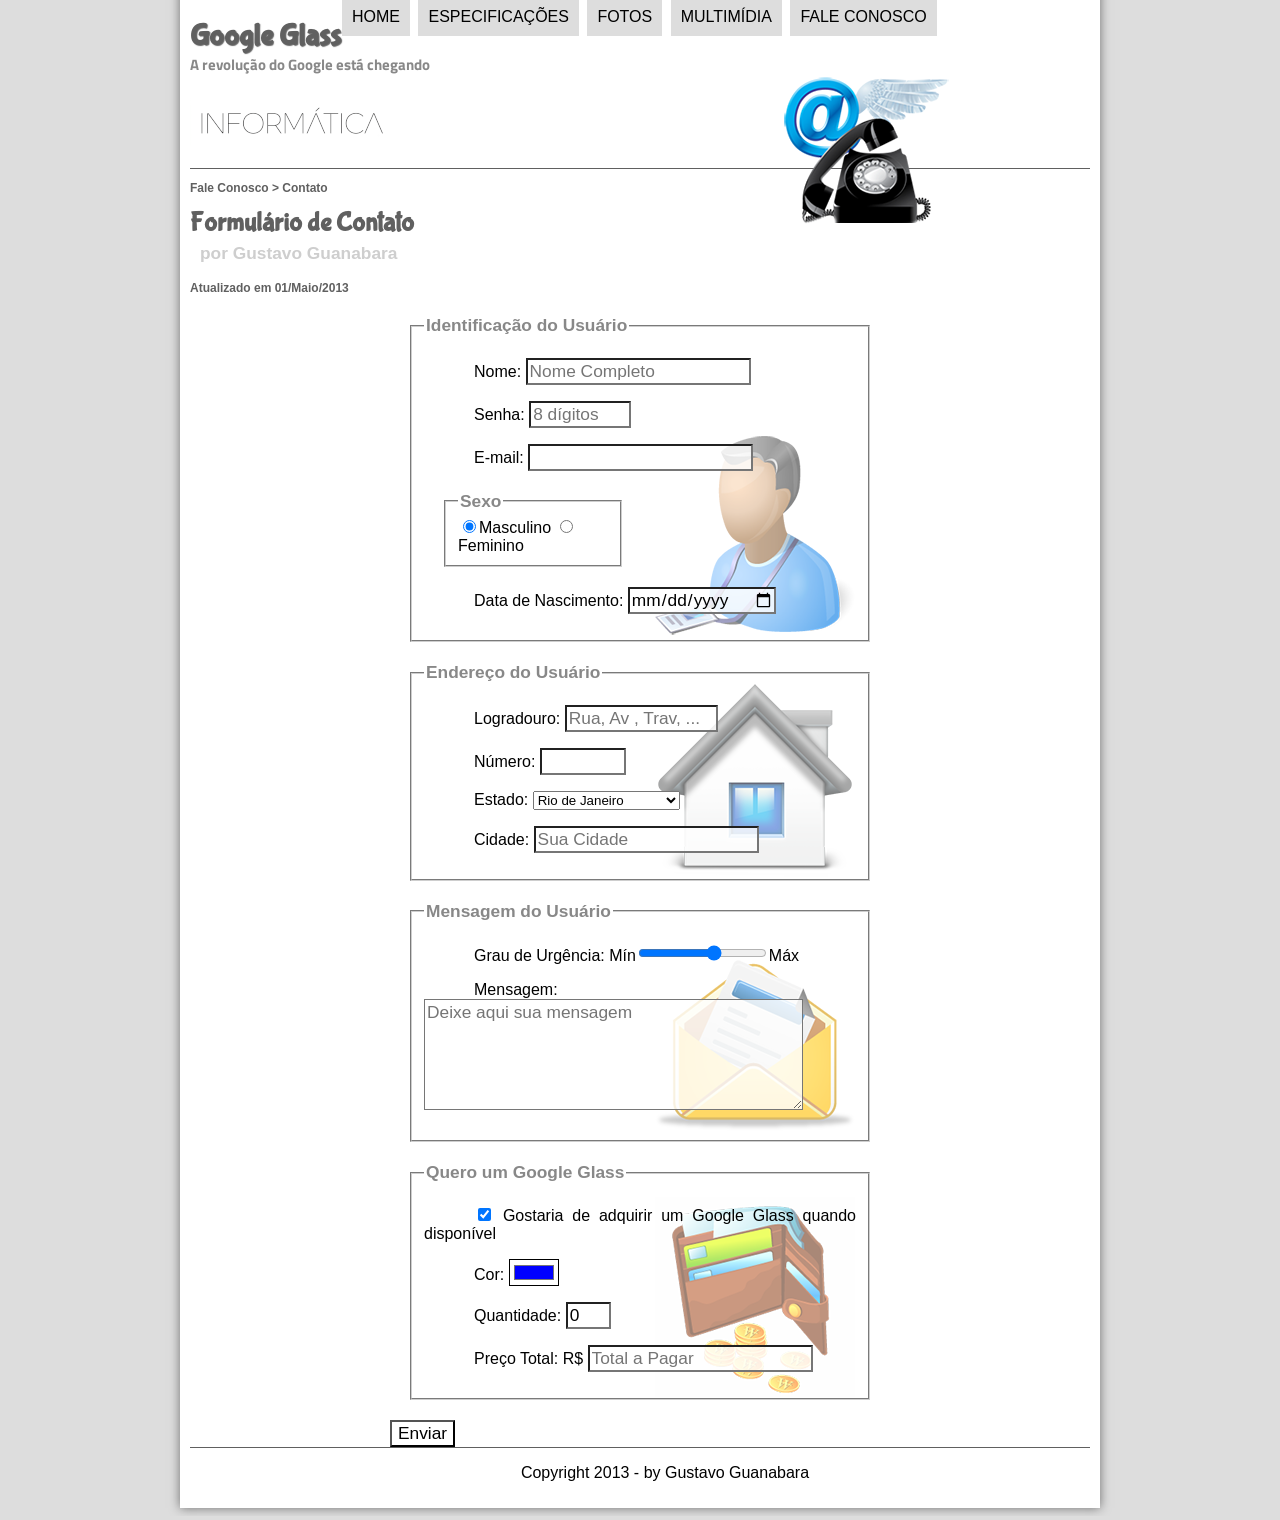
<file: fale-conosco.html>
<!DOCTYPE html>
<html lang="pt-br">
<head>
    <meta charset="UTF-8">
    <title>Tudo sobre Google Glass</title>
    <link rel="stylesheet" href="_css/estilo.css">
    <link rel="stylesheet" href="_css/form.css">
</head>
<script language="javascript" src="_javascript/funcoes.js"></script>
<script>
    function calc_total(){
        var qtd = (document.getElementById('cQtd').value);
        tot = qtd * 1500;
        document.getElementById('cTot').value = tot;
    }
</script>
<body>
<div id="interface">
    <header id="cabecalho">
    <HGroup>
    <h1>Google Glass</h1>
    <h2>A revolução do Google está chegando</h2>
    </HGroup>
    <img id="icone" src="_imagens/contato.png" alt="">

<nav id="menu">
    <h1>Menu Principal</h1>
    <ul>
        <li onmouseover="mudaFoto('_imagens/home.png')" onmouseout="mudaFoto('_imagens/contato.png')"><a href="index.html">Home</a></li>
        <li onmouseover="mudaFoto('_imagens/especificacoes.png')" onmouseout="mudaFoto('_imagens/contato.png')"><a href="index.html"><a href="specs.html">Especificações</a></li>
        <li onmouseover="mudaFoto('_imagens/fotos.png')" onmouseout="mudaFoto('_imagens/contato.png')"><a href="index.html"><a href="fotos.html">Fotos</a></li>
        <li onmouseover="mudaFoto('_imagens/multimidia.png')" onmouseout="mudaFoto('_imagens/contato.png')"><a href="index.html"><a href="multimidia.html">Multimídia</a></li>
        <li onmouseover="mudaFoto('_imagens/contato.png')" onmouseout="mudaFoto('_imagens/contato.png')"><a href="index.html"><a href="fale-conosco.html">Fale conosco</a></li>
    </ul>
</nav>
    </header>
<section id="corpo-full">
        <article id="noticia-principal">
            <header id="cabecalho-artigo">
                <hgroup>
                    <h3>Fale Conosco > Contato</h3>
                    <h1>Formulário de Contato</h1>
                    <h2>por Gustavo Guanabara</h2>
                    <h3>Atualizado em 01/Maio/2013</h3>
                </hgroup>
            </header>

<form method="post" id="dContato" action="mailto:contato@cursoemvideo.com" oninput="calc_total();">

<fieldset id="usuario">
<legend>Identificação do Usuário</legend>
    <p><label for="cNome">Nome: </label>
    <input type="text" name="tNome" id="cNome" size="20" maxlength="30" placeholder="Nome Completo"></p>
    <p><label for="cSenha">Senha: </label>
    <input type="password" name="tSenha" id="cSenha" size="8" maxlength="8" placeholder="8 dígitos"></p>
    <p><label for="cMail">E-mail: </label>
    <input type="email" name="tMail" id="cMail" size="20" maxlength="40"></p>
    <fieldset id="sexo"><legend>Sexo</legend>
        <input type="radio" name="tSexo" id="cMasc" checked><label for="
        cMasc">Masculino</label>
        <input type="radio" name="tSexo" id="cFem"><label for="
        cFem">Feminino</label></fieldset>
    <p><label for="cNasc">Data de Nascimento: </label>
    <input type="date" name="tNasc" id="cNasc"></p>
</fieldset>

<fieldset id="endereco">
<legend>Endereço do Usuário</legend>
    <p><label for="cRua"> Logradouro: </label>
    <input type="text" name="tRua" id="cRua" size="13" maxlength="80" placeholder="Rua, Av , Trav, ..."></p>
    <p><label for="cNum">Número: </label>
    <input type="number" name="tNum" id="dNum" min="0" max="99999"></p>
    <p><label for="cEst">Estado:</label>
    <select name="tEst" id="cEst">
        <optgroup label="Região Sudeste">
            <option value="RJ">Rio de Janeiro</option>
            <option value="SP">São Paulo</option>
            <option value="MG">Minas Gerais</option>
        </optgroup>

        <optgroup label="Região Sudeste">
            <option value="PR">Paraná</option>
            <option value="SC">Santa Catarina</option>
            <option value="RS">Rio Grande do Sul</option>
        </optgroup>

    </select></p>
    <p><label for="cCid">Cidade:</label>
    <input type="text" name="tCid" id="cCid" maxlength="40" size="20" placeholder="Sua Cidade" list="cidade">
<datalist id="cidade">
    <option value="Rio de Janeiro"></option>
    <option value="Nova Iguaçu"></option>
    <option value="Niterói"></option>
    <option value="Belfo Roxo"></option>
</datalist></p>
</fieldset>

<fieldset id="mensagem">
<legend>Mensagem do Usuário</legend>
    <p><label for="cUrg">Grau de Urgência:</label>
    Mín<input type="range" name="tUrg" id="tUrg" min="0" max="10" step="2">Máx</p>
    <p><label for="cMsg">Mensagem:</label>
    <textarea name="tMsg" id="cMsg" cols="35" rows="5" placeholder="Deixe aqui sua mensagem"></textarea></p>
</fieldset>

<fieldset id="pedido">
<legend>Quero um Google Glass</legend>
    <p><input type="checkbox" name="tPed" id="cPed" checked>
    <label for="cPed">Gostaria de adquirir um Google Glass quando disponível</label></p>
    <p><label for="cCor">Cor:</label>
    <input type="color" name="tCor" id="cCor" value="#0000FF"></p>
    <p><label for="cQtd">Quantidade:</label>
    <input max="5" value="0" type="number" name="tQtd" id="cQtd" min="0"></p>
    <p><label for="cTot">Preço Total: R$</label>
    <input type="text" name="tTot" id="cTot" placeholder="Total a Pagar" readonly></p>
</fieldset>

<input type="button" value="Enviar">
</form>
        </article>
</section>
<footer id="rodape">
<p>Copyright 2013 - by Gustavo Guanabara</p>
</footer>
</div> 
</body>
</html>
</file>
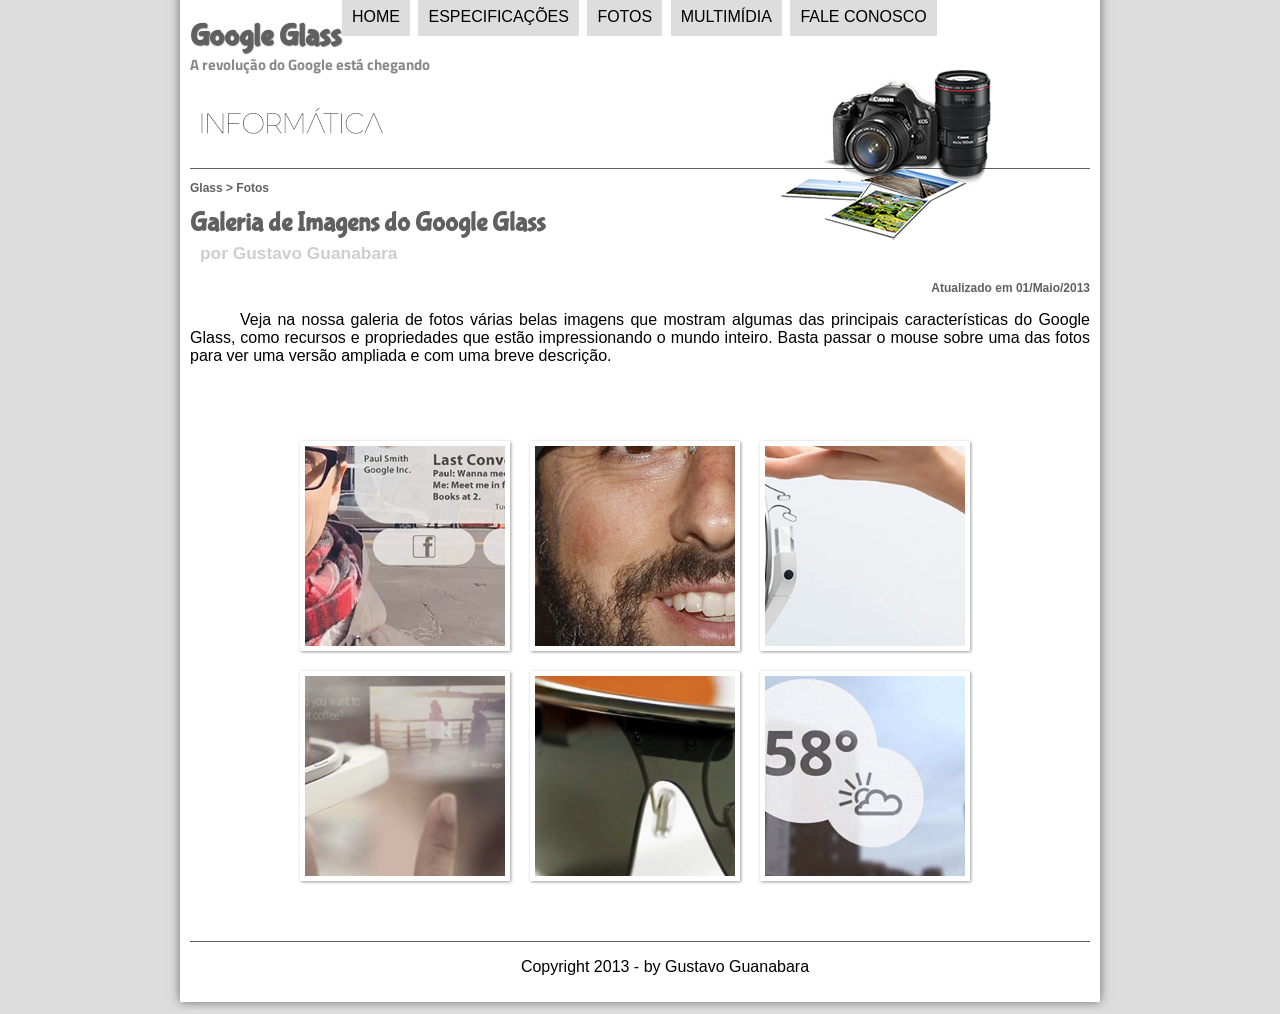
<file: fotos.html>
<!DOCTYPE html>
<html lang="pt-br">
<head>
    <meta charset="UTF-8">
    <title>Tudo sobre Google Glass</title>
    <link rel="stylesheet" href="_css/estilo.css">
    <link rel="stylesheet" href="_css/fotos.css">
</head>
<script language="javascript" src="_javascript/funcoes.js"></script>
<body>
<div id="interface">
    <header id="cabecalho">
    <HGroup>
    <h1>Google Glass</h1>
    <h2>A revolução do Google está chegando</h2>
    </HGroup>
    <img id="icone" src="_imagens/fotos.png" alt="">

<nav id="menu">
    <h1>Menu Principal</h1>
    <ul type="disc">
        <li onmouseover="mudaFoto('_imagens/home.png')" onmouseout="mudaFoto('_imagens/fotos.png')"><a href="index.html">Home</a></li>
        <li onmouseover="mudaFoto('_imagens/especificacoes.png')" onmouseout="mudaFoto('_imagens/fotos.png')"><a href="index.html"><a href="specs.html">Especificações</a></li>
        <li onmouseover="mudaFoto('_imagens/fotos.png')" onmouseout="mudaFoto('_imagens/fotos.png')"><a href="index.html"><a href="fotos.html">Fotos</a></li>
        <li onmouseover="mudaFoto('_imagens/multimidia.png')" onmouseout="mudaFoto('_imagens/fotos.png')"><a href="index.html"><a href="multimidia.html">Multimídia</a></li>
        <li onmouseover="mudaFoto('_imagens/contato.png')" onmouseout="mudaFoto('_imagens/fotos.png')"><a href="index.html"><a href="fale-conosco.html">Fale conosco</a></li>
    </ul>
</nav>
    </header>
<section id="corpo-full">
<article id="noticia-principal">
<header id="cabecalho-artigo">
<hgroup>
<H3>Glass > Fotos</H3>
<h1>Galeria de Imagens do Google Glass</h1>
<h2>por Gustavo Guanabara</h2>
<h3 class="direita">Atualizado em 01/Maio/2013</h3>
</hgroup>
</header>

<p>Veja na nossa galeria de fotos várias belas imagens que mostram algumas das principais características do Google Glass, como recursos e propriedades que estão impressionando o mundo inteiro. Basta passar o mouse sobre uma das fotos para ver uma versão ampliada e com uma breve descrição.</p>

<ul id="album-fotos">
    <li id="foto01"><span>Agenda e lembretes</span></li>
    <li id="foto02"><span>Sergey Brin usando o Glass</span></li>
    <li id="foto03"><span>Leve e compacto</span></li>
    <li id="foto04"><span>Sensação de uma tela de 50"</span></li>
    <li id="foto05"><span>Vários tipos de lente</span></li>
    <li id="foto06"><span>Informações importantes</span></li>
</ul>

</article>
</section>
<footer id="rodape">
<p>Copyright 2013 - by Gustavo Guanabara</p>
</footer>
</div> 
</body>
</html>
</file>
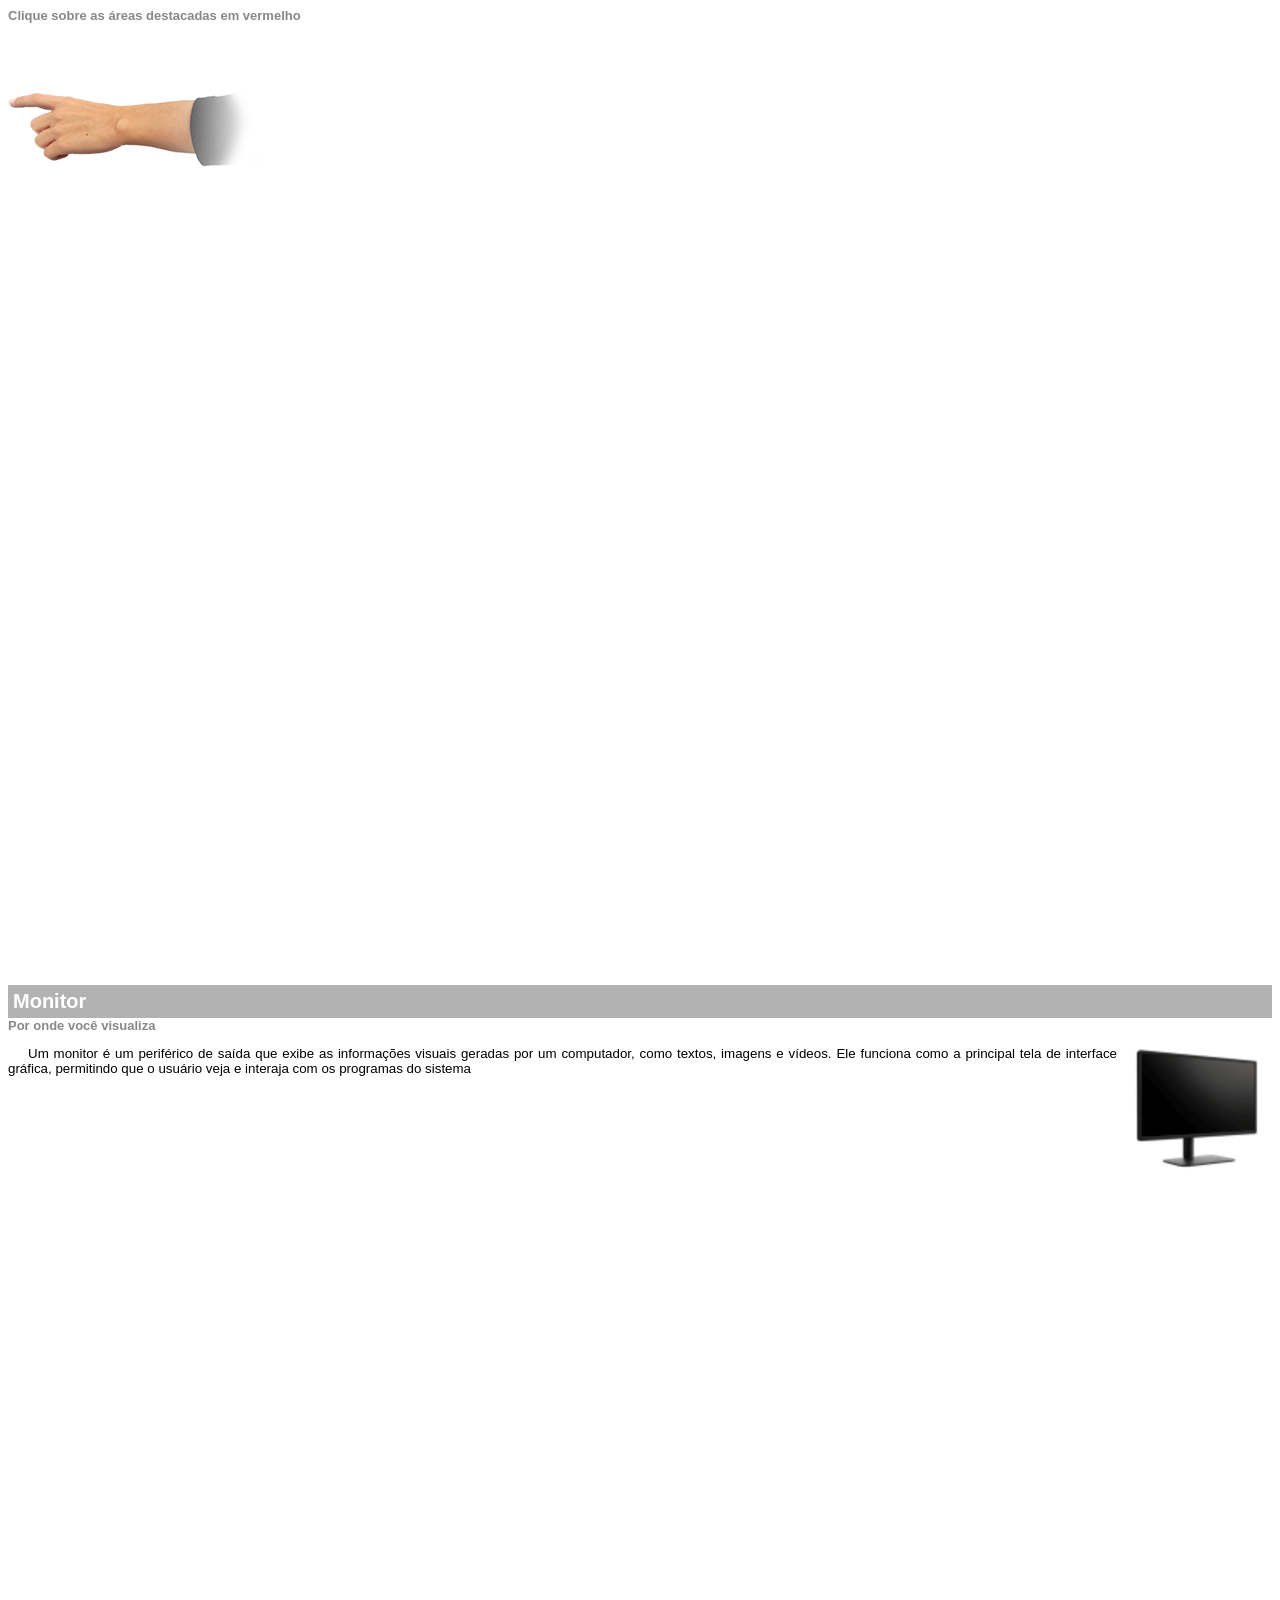
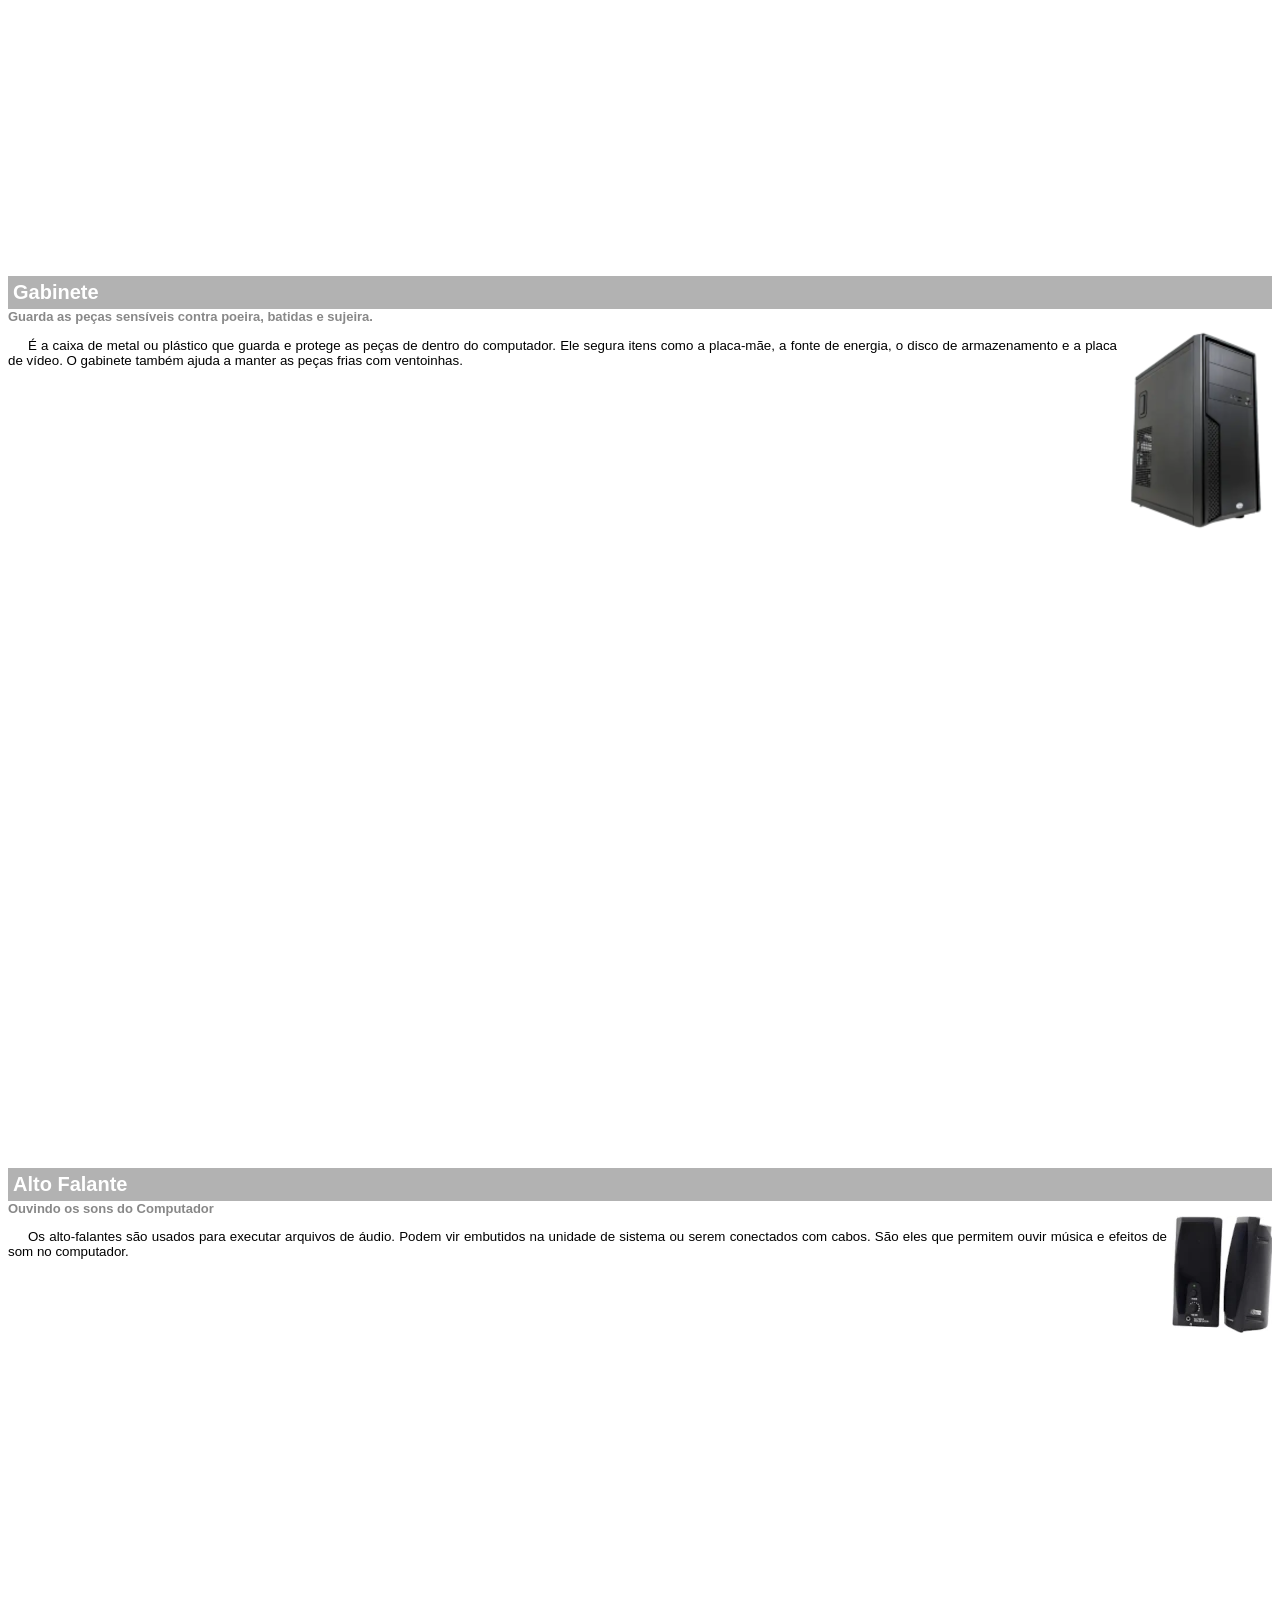
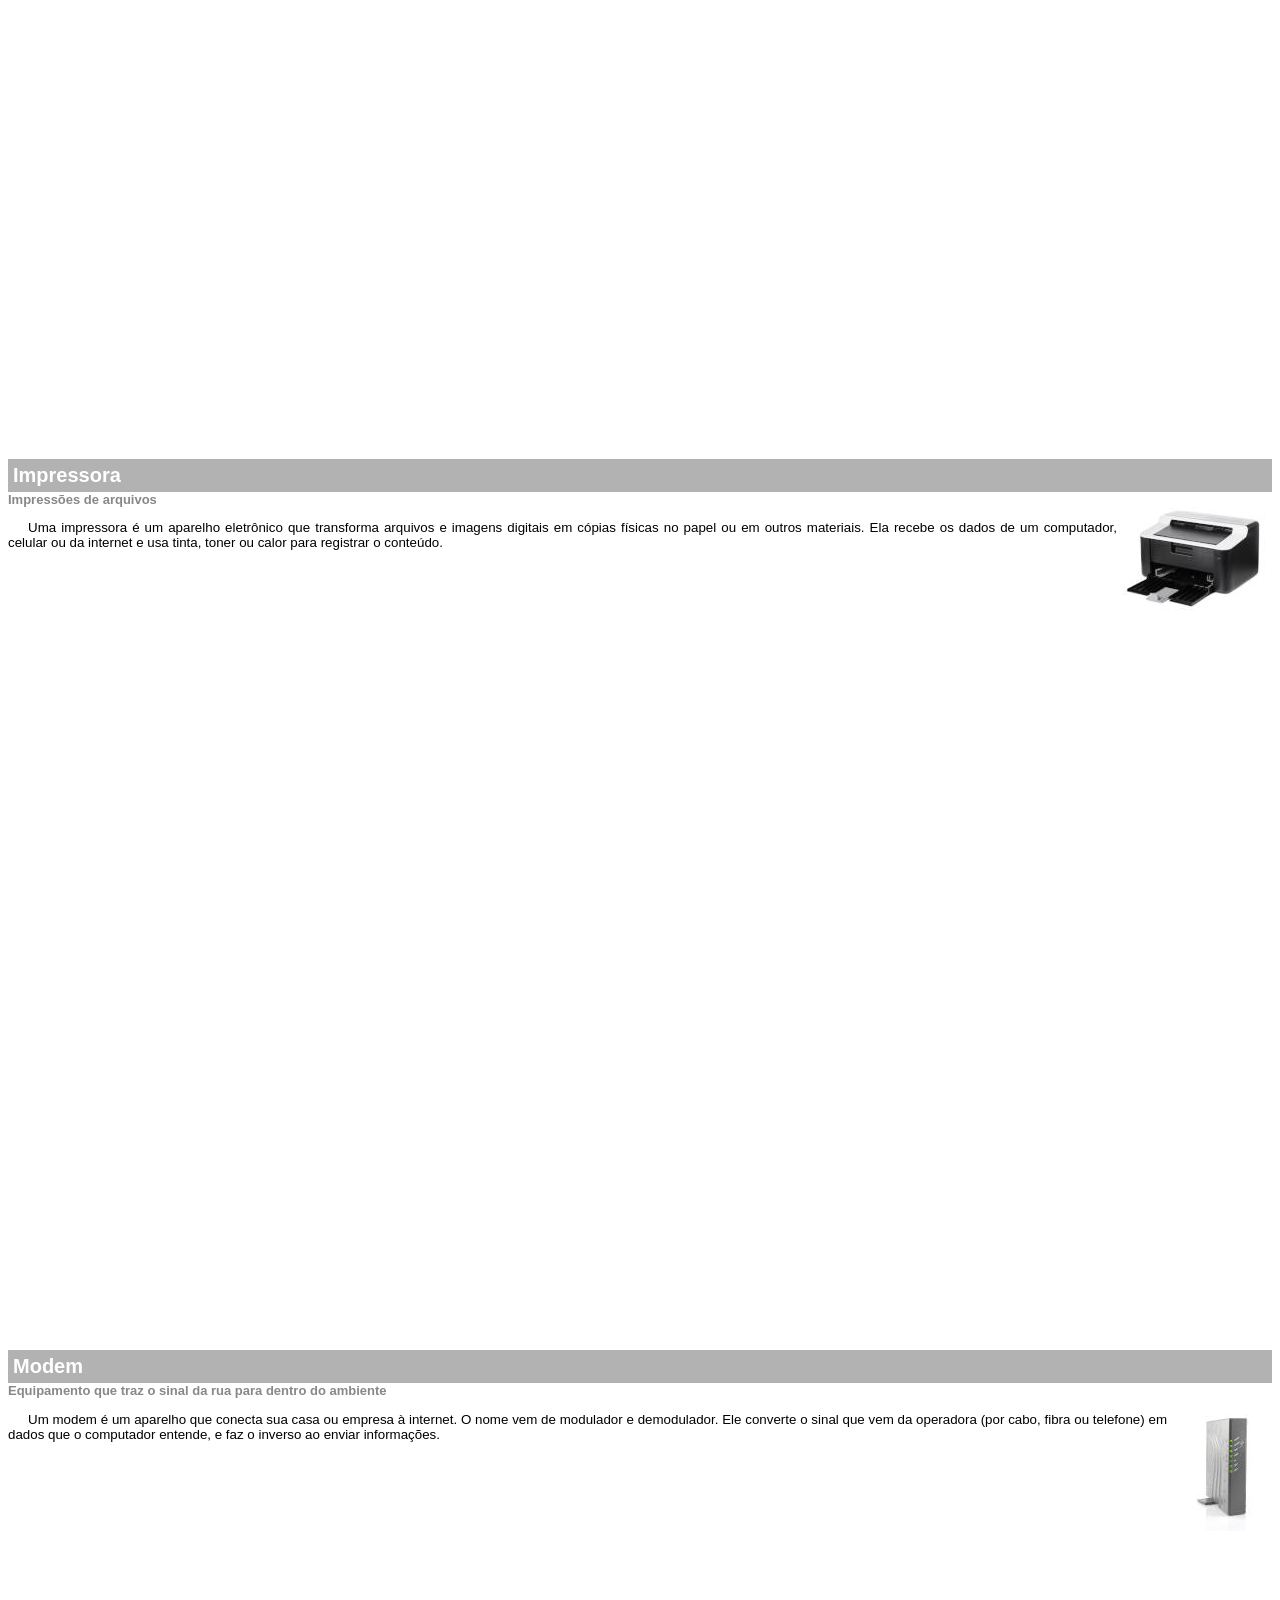
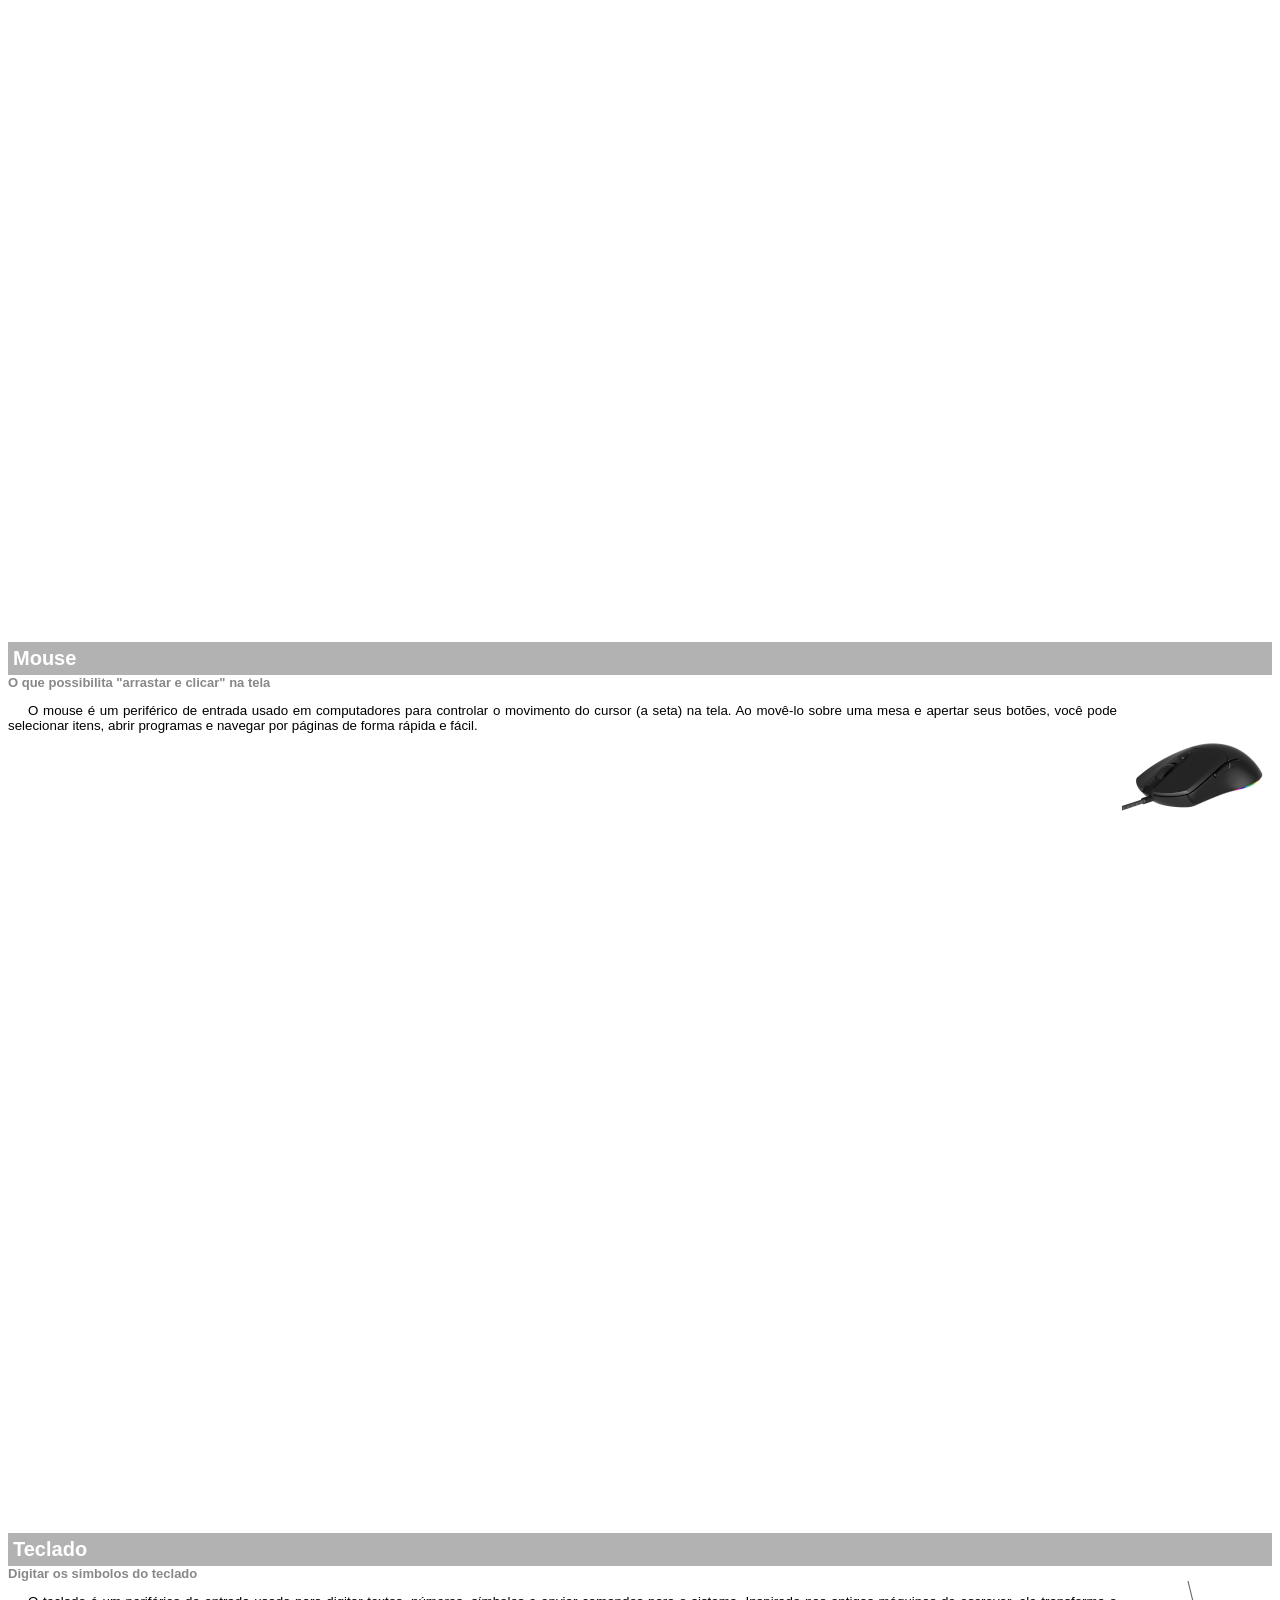
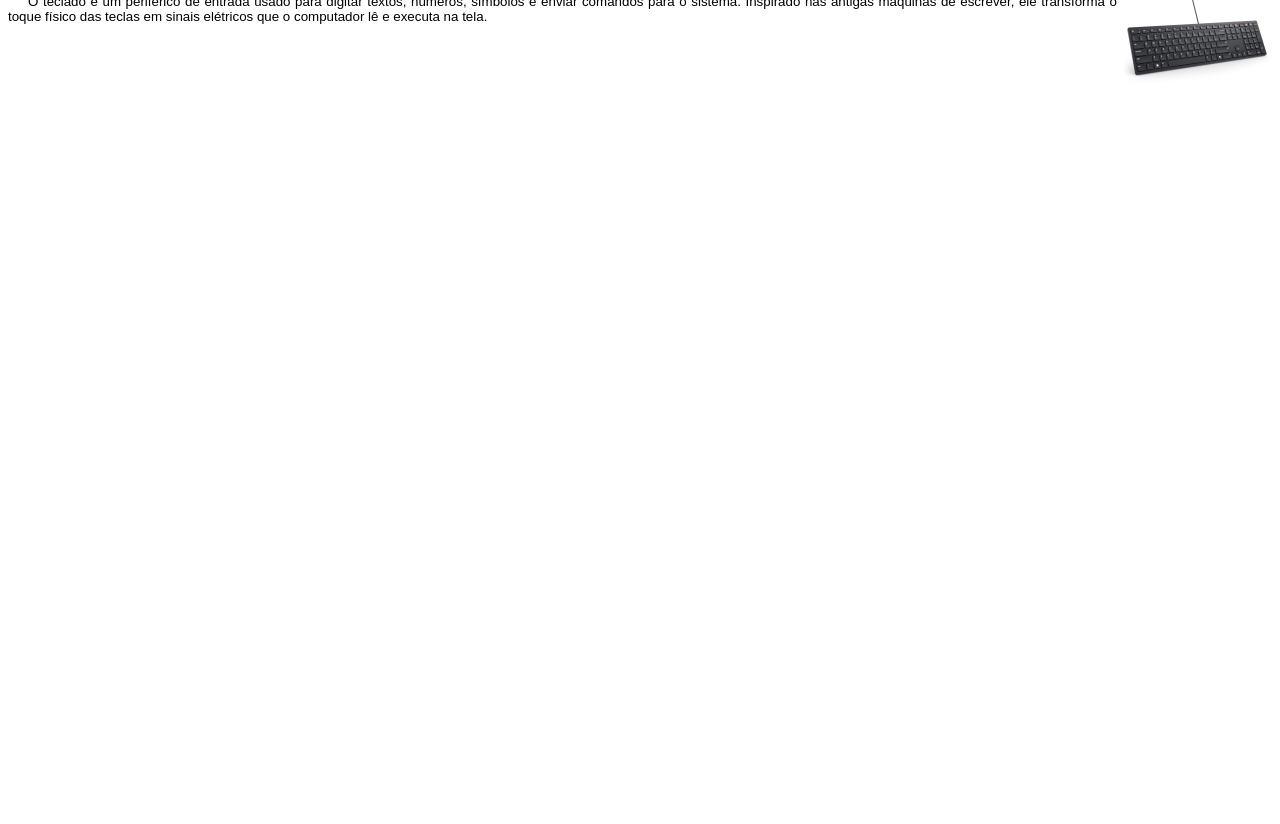
<file: partes-computador.html>
<!DOCTYPE html>
<html lang="pt-br">
<head>
    <meta charset="UTF-8">
    <meta name="viewport" content="width=device-width, initial-scale=1.0">
    <title>Informações sobre Computador</title>

    <style>
        body {
            font-family: Arial;
            font-size: 10pt;
        }
        p {
            text-align: justify;
            text-indent: 20px;
        }
        article h1{
            font-size: 15pt;
            color: #ffffff;
            background-color: rgba(0, 0, 0, .3);
            padding: 5px;
            margin: 0px;
        }
        article h2{
            font-size: 13px;
            color: #888888;
            margin: 0px;
        }
        article {
            margin-bottom: 800px;
        }
        img.img-dir{
            display: block;
            float: right;
            margin-left: 5px;
        }
    </style>
</head>

<body>
<article><header><h2>Clique sobre as áreas destacadas em vermelho</h2></header>
    <br><br><br>
<img id="maoo" src="_imagens/mao.png" alt="Mão apontando para esquerda"></article>

<article id="tela"><header><h1>Monitor</h1>
<h2>Por onde você visualiza</h2></header>
<img src="_imagens/det-tela.png" class="img-dir" alt="Monitor de computador">
<p>Um monitor é um periférico de saída que exibe as informações visuais geradas por um computador, como textos, imagens e vídeos. Ele funciona como a principal tela de interface gráfica, permitindo que o usuário veja e interaja com os programas do sistema</p></article>

<article id="gabinete"><header><h1>Gabinete</h1>
<h2>Guarda as peças sensíveis contra poeira, batidas e sujeira.</h2></header>
<img src="_imagens/det-gabinete.png" class="img-dir" alt="Gabinete de computador">
<p>É a caixa de metal ou plástico que guarda e protege as peças de dentro do computador. Ele segura itens como a placa-mãe, a fonte de energia, o disco de armazenamento e a placa de vídeo. O gabinete também ajuda a manter as peças frias com ventoinhas.</p></article>

<article id="alto_falante"><header><h1>Alto Falante</h1>
<h2>Ouvindo os sons do Computador</h2></header>
<img src="_imagens/det_falante.webp" class="img-dir" alt="Alto Falante de Computador">
<p>Os alto-falantes são usados para executar arquivos de áudio. Podem vir embutidos na unidade de sistema ou serem conectados com cabos. São eles que permitem ouvir música e efeitos de som no computador.</p>
</article>

<article id="impressora"><header><h1>Impressora</h1>
<h2>Impressões de arquivos</h2></header>
<img src="_imagens/det_impressora.jpg" class="img-dir" alt="impressora">
<p>Uma impressora é um aparelho eletrônico que transforma arquivos e imagens digitais em cópias físicas no papel ou em outros materiais. Ela recebe os dados de um computador, celular ou da internet e usa tinta, toner ou calor para registrar o conteúdo.</p>
</article>

<article id="modem"><header><h1>Modem</h1>
<h2>Equipamento que traz o sinal da rua para dentro do ambiente</h2></header>
<img src="_imagens/det-moden.jpg" class="img-dir" alt="modem de computador">
<p>Um modem é um aparelho que conecta sua casa ou empresa à internet. O nome vem de modulador e demodulador. Ele converte o sinal que vem da operadora (por cabo, fibra ou telefone) em dados que o computador entende, e faz o inverso ao enviar informações.</p>
</article>

<article id="mouse"><header><h1>Mouse</h1>
<h2>O que possibilita "arrastar e clicar" na tela</h2></header>
<img src="_imagens/det-mouse.png" class="img-dir" alt="mouse de computador">
<p>O mouse é um periférico de entrada usado em computadores para controlar o movimento do cursor (a seta) na tela. Ao movê-lo sobre uma mesa e apertar seus botões, você pode selecionar itens, abrir programas e navegar por páginas de forma rápida e fácil.</p>
</article>

<article id="teclado"><header><h1>Teclado</h1>
<h2>Digitar os simbolos do teclado</h2></header>
<img src="_imagens/det-teclado.png" class="img-dir" alt="teclado de computador">
<p>O teclado é um periférico de entrada usado para digitar textos, números, símbolos e enviar comandos para o sistema. Inspirado nas antigas máquinas de escrever, ele transforma o toque físico das teclas em sinais elétricos que o computador lê e executa na tela.</p>
</article>

</body>
</html>
</file>
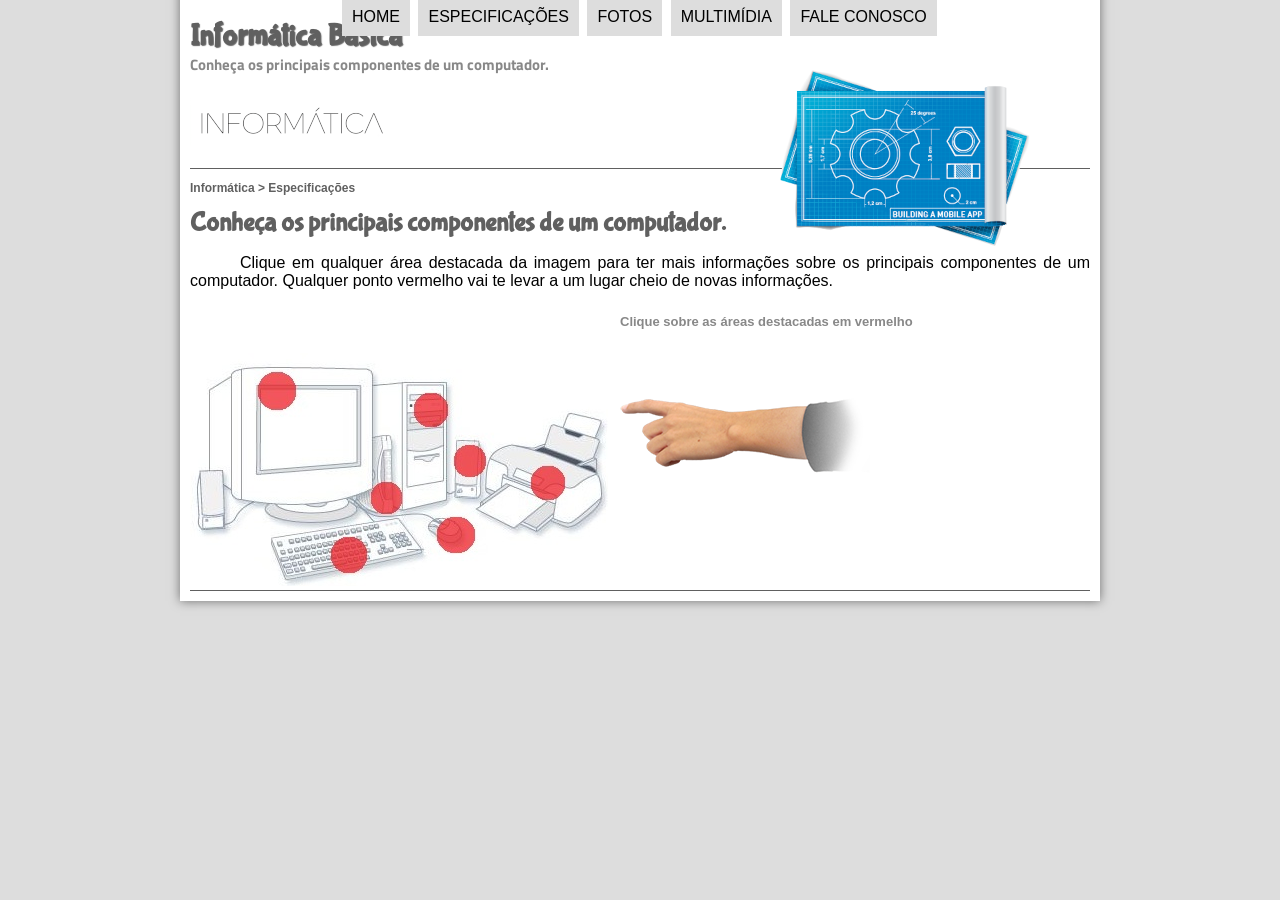
<file: specs.html>
<!DOCTYPE html>
<html lang="pt-br">
<head>
    <meta charset="UTF-8">
    <title>Tudo sobre Google Glass</title>
    <link rel="stylesheet" href="_css/estilo.css">
    <link rel="stylesheet" href="_css/specs.css">
</head>
<script language="javascript" src="_javascript/funcoes.js"></script>
<body>
<div id="interface">
    <header id="cabecalho">
    <HGroup>
    <h1>Informática Básica</h1>
    <h2>Conheça os principais componentes de um computador.</h2>
    </HGroup>
    <img id="icone" src="_imagens/especificacoes.png" alt="">

<nav id="menu">
    <h1>Menu Principal</h1>
    <ul>
        <li onmouseover="mudaFoto('_imagens/home.png')" onmouseout="mudaFoto('_imagens/especificacoes.png')"><a href="index.html">Home</a></li>
        <li onmouseover="mudaFoto('_imagens/especificacoes.png')" onmouseout="mudaFoto('_imagens/especificacoes.png')"><a href="index.html"><a href="specs.html">Especificações</a></li>
        <li onmouseover="mudaFoto('_imagens/fotos.png')" onmouseout="mudaFoto('_imagens/especificacoes.png')"><a href="index.html"><a href="fotos.html">Fotos</a></li>
        <li onmouseover="mudaFoto('_imagens/multimidia.png')" onmouseout="mudaFoto('_imagens/especificacoes.png')"><a href="index.html"><a href="multimidia.html">Multimídia</a></li>
        <li onmouseover="mudaFoto('_imagens/contato.png')" onmouseout="mudaFoto('_imagens/especificacoes.png')"><a href="index.html"><a href="fale-conosco.html">Fale conosco</a></li>
    </ul>
</nav>
    </header>

<section id="corpo-full">
<article id="noticia-principal">
<header id="cabecalho-artigo">
<hgroup>
<H3>Informática > Especificações</H3>
<h1>Conheça os principais componentes de um computador.</h1>
</hgroup>
</header>

<p>Clique em qualquer área destacada da imagem para ter mais informações sobre os principais componentes de um computador. Qualquer ponto vermelho vai te levar a um lugar cheio de novas informações.</p>

<section id="conteudo">
    <img src="_imagens/componentes_computador_marcacao.jpg" alt="" usemap="#meumapa">
    <map name="meumapa">
        <area shape="circle" coords="86,38,19" href="partes-computador.html#tela" target="janela" alt="">

        <area shape="circle" coords="240,57,19" href="partes-computador.html#gabinete" target="janela" alt="">

        <area shape="circle" coords="279,108,19" href="partes-computador.html#alto_falante" target="janela" alt="">

        <area shape="circle" coords="357,129,19" href="partes-computador.html#impressora" target="janela" alt="">

        <area shape="circle" coords="196,144,19" href="partes-computador.html#modem" target="janela" alt="">

        <area shape="circle" coords="266,182,19" href="partes-computador.html#mouse" target="janela" alt="">

        <area shape="circle" coords="160,202,19" href="partes-computador.html#teclado" target="janela" alt="">
    </map> 
    <iframe src="partes-computador.html" name="janela" id="frame-spec" frameborder="0"></iframe>
</section>
</article>
</section>

<footer id="rodape">
</footer>
</div> 
</body>
</html>
</file>
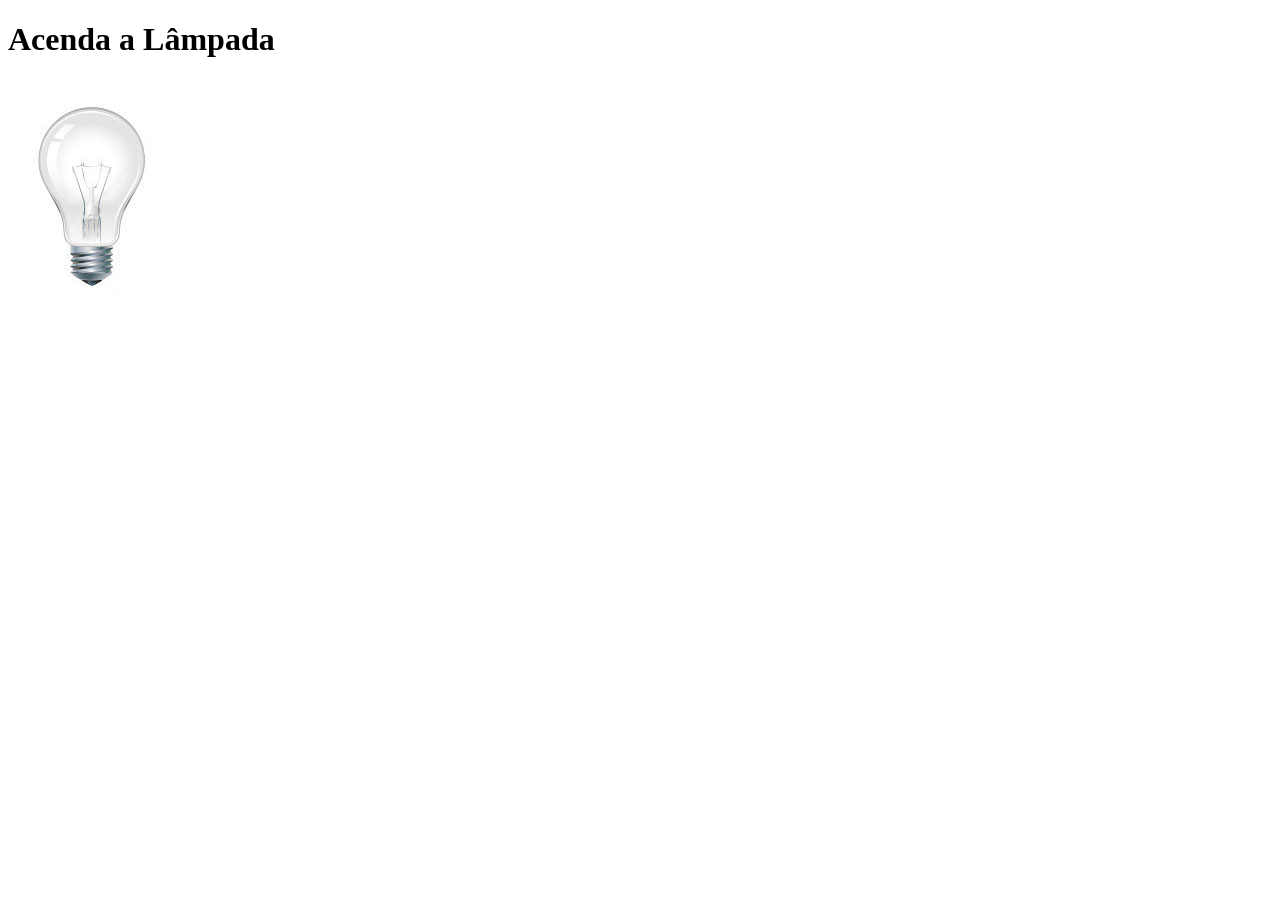
<file: testejs01.html>
<!DOCTYPE html>
<html lang="pt-br">
<head>
    <meta charset="UTF-8">
    <meta name="viewport" content="width=device-width, initial-scale=1.0">
    <title>Teste JavaScript</title>
    <script>
        var quebrada = false;
        function mudaLampada(tipo) {
            
            if(!quebrada) {
                document.getElementById("luz").src= "_imagens/" + tipo + ".jpg";
                if(tipo== 'lampada-quebrada'){
                 quebrada = true;
                 }
            }
        }
    </script>
</head>
<body>
    <h1>Acenda a  Lâmpada</h1>
    <img src="_imagens/lampada-apagada.jpg" id="luz" onmousemove="mudaLampada('lampada-acesa')" onmouseout="mudaLampada('lampada-apagada')" onclick="mudaLampada('lampada-quebrada')">
    <script>
    </script>
</body>
</html>
</file>
<file: _css/estilo.css>
@charset "UTF-8";
@import url('https://fonts.googleapis.com/css2?family=Titillium+Web:ital,wght@0,200;0,300;0,400;0,600;0,700;0,900;1,200;1,300;1,400;1,600;1,700&display=swap');
@font-face {
    font-family: 'FonteLogo';
    src: url(../_fonts/bubblegum-sans-regular.otf);
}

body{
    font-family: Arial, Helvetica, sans-serif;
    background-color: #dddddd;
    color: rgba(0,0,0,1);
}

div#interface {
    width: 900px;
    background-color: #ffffff;
    margin: -20px auto 0px auto;
    box-shadow: 0px 0px 10px rgba(0,0,0,.5);
    padding: 10px;
}

p{
    text-align: justify;
    text-indent: 50px;
}

a {
    color: #606060;
    text-decoration: none;
}

a:hover {
    text-decoration: underline;
}

header#cabecalho img#icone {
    position: absolute;
    left: 780px;
    top: 70px;
}

header#cabecalho {
    border-bottom: 1px #606060 solid;
    height: 150px;
    background: url("../_imagens/info_logo_peq.png") no-repeat 0px 80px;
}

header#cabecalho h1{
    font-family: 'FonteLogo', sans-serif;
    font-size: 30px;
    color: #606060;
    text-shadow: 1px 1px 1px rgba(0, 0, 0,.6);
    padding: 0px;
    margin-bottom: 0px;
}

header#cabecalho h2{
    font-family: "Titillium Web", sans-serif;
    color: #888888;
    font-size: 15px;
    padding: 0px;
    margin-top: 0px;
}
/* Formatação de imagens com legenda */
figure.foto-legenda {
    position: relative;
    border: 8px solid white;
    box-shadow: 1px 1px 4px black;
}

figure.foto-legenda img {
    width: 100%;
    height: 100%;
}

figure.foto-legenda figcaption {
    opacity: 0;
    position: absolute;
    top: 0px;
    background-color: rgba(0,0,0,.4);
    color: white;
    width: 100%;
    height: 100%;
    padding: 10px;
    box-sizing: border-box;
    transition: opacity 1s;
}

figure.foto-legenda:hover figcaption {
    opacity: 1;
}

/*formatação menu*/

nav#menu{
    display: block;
}

nav#menu ul{
    list-style: none;
    text-transform: uppercase;
    position: absolute;
    top: -20px;
    left: 300px;
}

nav#menu li{
    display: inline-block;
    background-color: #dddddd;
    padding: 10px;
    margin: 2px;
    transition: background-color 1s;
}

nav#menu li:hover{
    background-color: #606060;
}
nav#menu h1 {
    display: none;
}

nav#menu a {
    color: #000000;
    text-decoration: none;
}

nav#menu a:hover{
    color: #ffffff;
    text-decoration: underline;
}

section#corpo {
    display: block;
    width: 500px;
    float: left;
    border-right: 1px solid #606060;
    padding-right: 15px;
}

article#noticia-principal h2 {
    font-size: 13pt;
    color: #606060;
    background-color: #dddddd;
    padding: 5px 0px 5px 10px;
    margin: 10px 0px 10px 0px;
}

header#cabecalho-artigo h1{
    font-family: 'FonteLogo', sans-serif;
    font-size: 20pt;
    color: #606060;
    margin-bottom: 0px;
    margin-top: 0px;
}

.direita {
    text-align: right;
}

header#cabecalho-artigo h2{
    font-size: 13pt;
    color: #cecece;
    background-color: #ffffff;
    margin: 0px;
}

header#cabecalho-artigo h3{
    font-size: 12px;
    color: #606060;
}

table#tabelaspec{
    border: 1px solid #606060;
    border-spacing: 0px;
    margin-left: auto;
    margin-right: auto;
}

table#tabelaspec td.ce {
    color: #ffffff;
    background-color: #606060;
    vertical-align: top;
    font-weight: bold;
}

table#tabelaspec td.cd {
    background-color: #cecece;
}

table#tabelaspec caption {
    color: #888888;
    font-size: 15px;
    font-weight: bolder;
}

table#tabelaspec td{
    border: 1px solid #606060;
    padding: 10px;
    text-align: center;
    vertical-align: middle;
}

table#tabelaspec caption span {
    display: block;
    float: right;
    color: #000000;
    font-size: 8px;
    margin-top: 10px;
}

aside#lateral{
    display: block;
    width: 350px;
    float: right;
    background-color: #dddddd;
    padding: 10px;
    margin-top: 10px;
    box-shadow: 2px 2px 2px rgba(0, 0, 0,.5);
}

aside#lateral h1{
    font-family: 'FonteLogo',sans-serif;
    font-size: 20pt;
    color: #606060;
    margin-top: 0px;
}

aside#lateral h2{
    background-color: #606060;
    font-size: 13pt;
    color: #ffffff;
    padding: 5px;
}

footer#rodape{
    clear: both;
    border-top: 1px solid #606060;
}

footer#rodape p{
    text-align: center;
}

video#filme1{
    display: block;
    position: relative;
    width: 500px;
    bottom: 10px;
}

video#filme2{
    display: block;
    position: relative;
    width: 350px;
}
</file>
<file: _css/form.css>
form{
    width: 500px;
    margin: auto;
}

input, textarea{
    font-family: sans-serif;
    font-weight: normal;
    font-size: 13pt;
    background-color: rgba(255, 255, 255, .8);
}

input:hover, textarea:hover{
    background-color: #dddddd;
}

legend {
    color: #888888;
    font-weight: bold;
    font-size: 13pt;
    font-family: sans-serif;
}

fieldset{
    border-color: #cecece;
    margin: 20px;
}

fieldset#sexo{
    width: 150px;
}
fieldset#usuario{
    background: url("../_imagens/icone-contato.png") no-repeat 95% 95%;
}

fieldset#endereco{
    background: url("../_imagens/icone-endereco.png") no-repeat 95% 95%;
}

fieldset#mensagem{
    background: url("../_imagens/icone-mensagem.png") no-repeat 95% 95%;
}

fieldset#pedido{
    background: url("../_imagens/icone-pagamento.png") no-repeat 95% 95%;
}
</file>
<file: _css/fotos.css>
ul#album-fotos{
    width: 700px;
    margin: 0 auto;
    padding: 50px;
    overflow: hidden;
    list-style: none;
}

ul#album-fotos li{
    float: left;
    width: 200px;
    height: 200px;
    margin: 10px;
    border: 5px solid #ffffff;
    background-color: #ffffff;
    box-shadow: 1px 1px 3px rgba(0, 0, 0, .4);
    -webkit-transition: all .4s ease-in;
}

ul#album-fotos li span{
    opacity: 0;
    color: #ffffff;
    text-shadow: 1px 1px 1px #000000;
    background-color: rgba(0, 0, 0, .3);
    font-size: 9pt;
    line-height: 370px;
    padding: 5px;
}

ul#album-fotos li:hover {
    -webkit-transform: scale(1.5);
}

ul#album-fotos li:hover span{
    opacity: 1;
}

ul#album-fotos li#foto01{
    background: url('../_imagens/galeria-01.jpg') no-repeat;
    background-position: 50% 50%;
    background-size: 400px 400px;
    background-color: #ffffff;
}

ul#album-fotos li#foto01:hover {
    background-position: 0px 0px;
    background-size: 200px 200px;
}

ul#album-fotos li#foto02{
    background: url('../_imagens/galeria-02.jpg') no-repeat;
    background-position: 50% 50%;
    background-size: 400px 400px;
    background-color: #ffffff;
}

ul#album-fotos li#foto02:hover {
    background-position: 0px 0px;
    background-size: 200px 200px;
}

ul#album-fotos li#foto03{
    background: url('../_imagens/galeria-03.jpg') no-repeat;
    background-position: 50% 50%;
    background-size: 400px 400px;
    background-color: #ffffff;
}

ul#album-fotos li#foto03:hover {
    background-position: 0px 0px;
    background-size: 200px 200px;
}

ul#album-fotos li#foto04{
    background: url('../_imagens/galeria-04.jpg') no-repeat;
    background-position: 50% 50%;
    background-size: 400px 400px;
    background-color: #ffffff;
}

ul#album-fotos li#foto04:hover {
    background-position: 0px 0px;
    background-size: 200px 200px;
}

ul#album-fotos li#foto05{
    background: url('../_imagens/galeria-05.jpg') no-repeat;
    background-position: 50% 50%;
    background-size: 400px 400px;
    background-color: #ffffff;
}

ul#album-fotos li#foto05:hover {
    background-position: 0px 0px;
    background-size: 200px 200px;
}

ul#album-fotos li#foto06{
    background: url('../_imagens/galeria-06.jpg') no-repeat;
    background-position: 50% 50%;
    background-size: 400px 400px;
    background-color: #ffffff;
}

ul#album-fotos li#foto06:hover {
    background-position: 0px 0px;
    background-size: 200px 200px;
}
</file>
<file: _css/specs.css>
section#conteudo{
    width: 1000px;
    margin: auto;
}
iframe#frame-spec{
    width: 400px;
    height: 280px;
    border: none;
    overflow: hidden;
}

iframe#frame-spec::-webkit-scrollbar{
    display: none;
}
</file>
